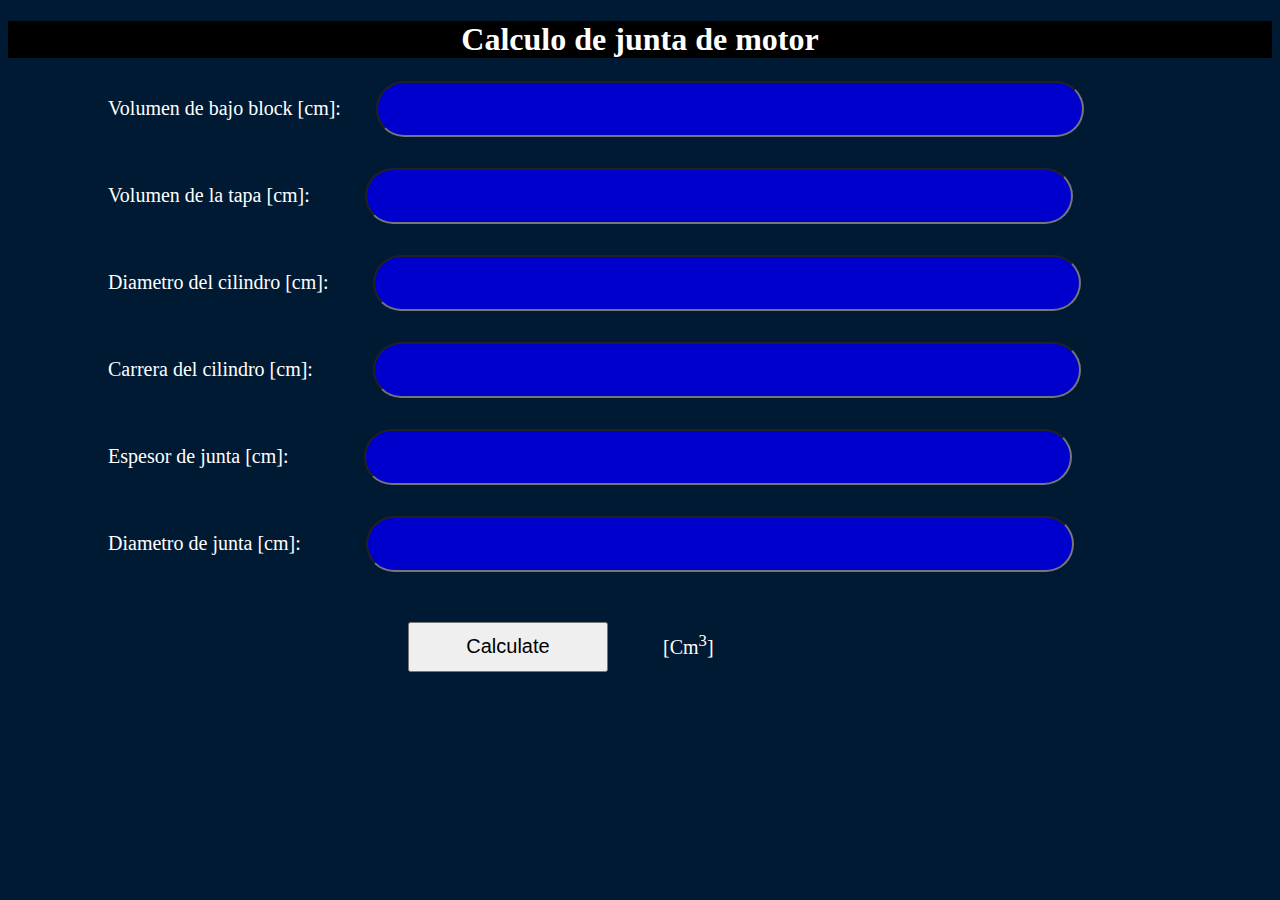
<file: index.html>
<!DOCTYPE html>
<html>
<head>
	<title>Calculo de junta de motor</title>
	<link rel="stylesheet" type="text/css" href="estilo.css">
	<script src="be.js"></script>
</head>
<body>
	
	<h1>Calculo de junta de motor</h1>
	<div>
		<label>Volumen de bajo block [cm]:</label>
		<input type="number" id="Vbb" class="numIn">
	</div>
	<div>
		<label>Volumen de la tapa [cm]:&nbsp;&nbsp;&nbsp;&nbsp;</label>
		<input type="number" id="Vt" class="numIn">
	</div>
	<div>
		<label>Diametro del cilindro [cm]:&nbsp;&nbsp;</label>
		<input type="number" id="Dc" class="numIn">
	</div>
	<div>
		<label>Carrera del cilindro [cm]:&nbsp;&nbsp;&nbsp;&nbsp;&nbsp;</label>
		<input type="number" id="Cc" class="numIn">	
	</div>
	<div>	
		<label>Espesor de junta [cm]:&nbsp;&nbsp;&nbsp;&nbsp;&nbsp;&nbsp;&nbsp;&nbsp;</label>
		<input type="number" id="Ej" class="numIn">
	</div>
	<div>
		<label>Diametro de junta [cm]:&nbsp;&nbsp;&nbsp;&nbsp;&nbsp;&nbsp;</label>
		<input type="number" id="Dj" class="numIn">
	</div>
	
	<p>
		<input type="button" class="BotCal" value="Calculate" onclick = "Calcular()">
		<output class="txt"  id="texto" value="0.0"></output>
		[Cm<sup>3</sup>]
	</p> 
</body>
</html>
</file>
<file: estilo.css>
body{
	background-color:  #001a33;
}

h1{
	background-color:  #000000; 
	color: rgb( 255, 255, 255 ); 
	text-align: center;
}
label{
	color: #ffffff;
	font-size: 15pt; 
	font-family:  Verdana;
	margin: 2px 1px 3px 100px;
	width: 400px;
	height: 50px;
}

.numIn{
	border-radius: 50px 50px 50px 50px; 
	background-color:  #0000cc; 
	color: #ffffff;
	font-size: 15pt; 
	font-family:  Verdana;
	margin: 1px 10px 30px 30px;
	width: 700px;
	height: 50px;
}
.BotCal{
	color:#000000;
	text-align: center;
	font-size: 15pt;
	margin: 10px 20px 10px 150px;
	width: 200px;
	height: 50px;
}
.txt{
	color: #ffffff;
	font-size: 15pt; 
	font-family:  Verdana;
	margin: 10px 20px 10px 10px;
	width: 150px;
	height: 50px;
}
p{
	color: #ffffff;
	font-size: 15pt; 
	font-family:  Verdana;
	margin: 10px 20px 10px 250px;
	width: 1000px;
	height: 50px;
}
</file>
